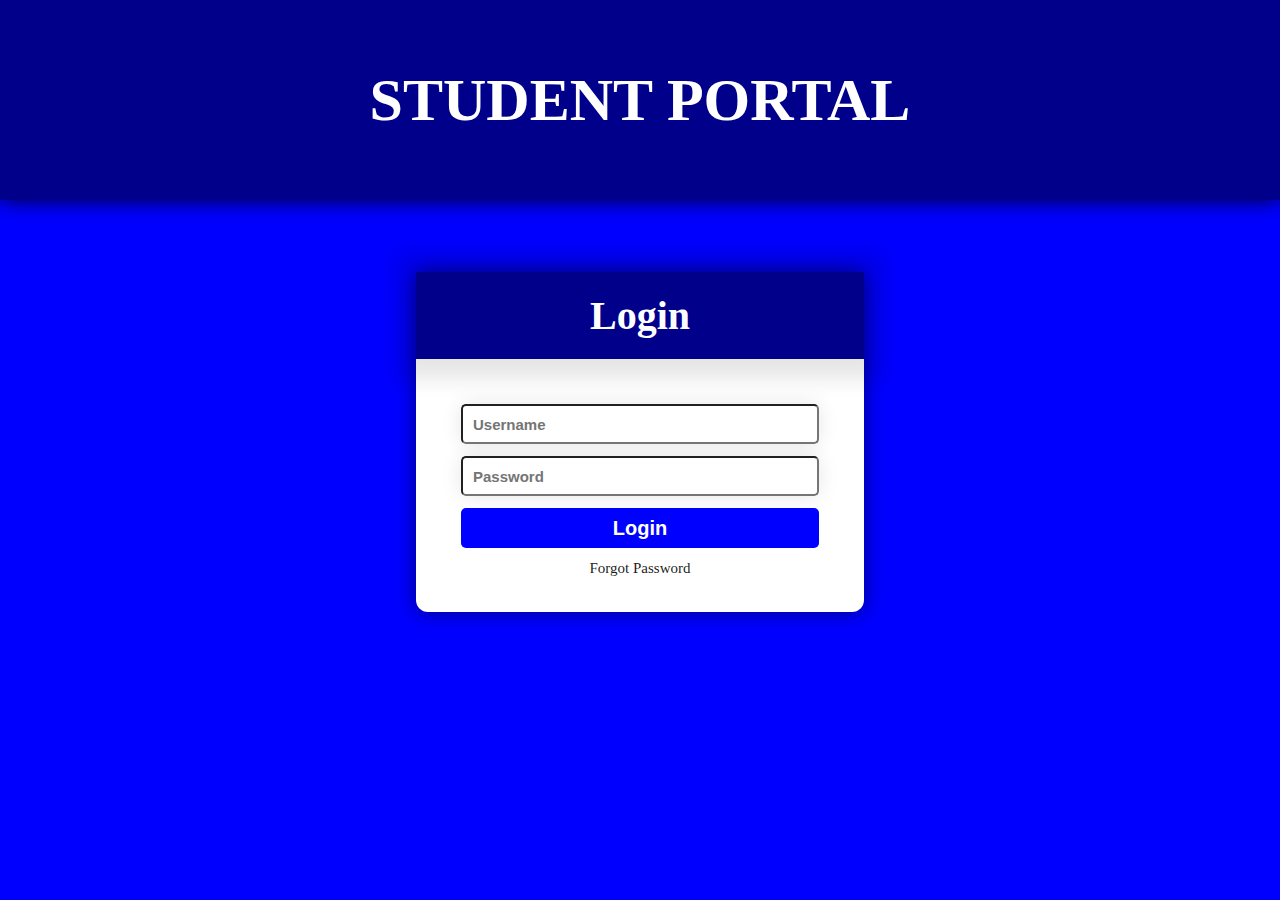
<file: index.html>
<!DOCTYPE html>
<html>
<head>
	<meta charset="utf-8">
	<meta name="viewport" content="width=device-width, initial-scale=1">
	<link rel="stylesheet" type="text/css" href="style.css">
	<!-- <script src="javascript.js"></script> -->
	<title>Students Portal</title>
</head>
<body>
	<div class="account-page">
		<div class="intro">STUDENT PORTAL</div>
		<div class="none"></div>
		<div class="container">
			<span>Login</span>
			<form onsubmit = "" action="home.html" method="post">
				<input type="text" placeholder="Username" required>
				<input type="password" placeholder="Password" required><br>
				<button type="submit">Login</button><br>
				<a href="home.html">Forgot Password</a>
			</form>	
		</div>
	</div>
</body>
</html>
</file>
<file: style.css>
*{
	margin: 0;
	padding: 0;
	box-sizing: border-box;
	text-decoration: none;
}
body{
	background-color: blue;
}
.account-page .intro{
	text-align: center;
	width: 100%;
	height: 200px;
	top: 0;
	color: white;
	line-height: 200px;
	font-size: 60px;
	font-weight: bold;
	box-shadow: 0 0 20px 0px rgba(0, 0, 0, 0.8);
	background: darkblue;
	user-select: none;
}
.account-page .none{
	width: 100%;
	height: 8vh;
}
.account-page .container{
	background: white;
	width: 30%;
	height: 340px;
	box-shadow: 0 0 20px 0px rgba(0, 0, 0, 0.5);
	justify-content: center;
	align-items: center;
	margin: auto;
	display: block;
	border-radius: 12px;
}
.account-page span{
 	font-weight: bold;
 	font-size: 40px;
	padding: 20px 0;
	color: white;
	display: block;
	user-select: none;
	text-align: center;
	background: darkblue;
	box-shadow: 0 0 20px 20px rgba(0, 0, 0, 0.1);
}
.account-page .container form{
	margin: 45px ;
}
.account-page input{
   width: 100%;
   height: 40px;
   color: black;
   font-weight: bold;
   font-size: 15px;
   outline-color: blue;
   padding: 10px;
   margin-bottom: 12px;
   border-radius: 5px;
   box-shadow: 0 0 20px 0px rgba(0, 0, 0, 0.1);
}
.account-page button{
	width: 100%;
	height: 40px;
	border: none;
	cursor: pointer;
	background-color: blue;
	border-radius: 5px;
	color: white;
	font-size: 20px;
	font-weight: bold;
	transition: .5s ease;
	margin-bottom: 12px;
}
.account-page button:hover{
	background: rgba(0, 0, 100, 1.0);
}
.account-page a{
	font-size: 15px;
	color: rgba(0, 0, 0, 0.9);
	align-items: center;
	justify-content: center;
	display: flex;
}
@media (max-width: 1654px){
	.account-page .container{
		width: 35%;
	}
}
@media (max-width: 1200px){
	.account-page .container{
		width: 50%;
	}
}
@media (max-width: 840px){
	.account-page .intro{
		font-size: 50px;
	}
}
@media (max-width: 700px){
	.account-page .container{
		width: 70%;
	}
	.account-page .intro{
		font-size: 40px;
	}
}
@media (max-width: 600px){
	.account-page .intro{
		font-size: 35px;
	}
}
@media (max-width: 520px){
	.account-page .intro{
		font-size: 30px;
	}
}
	@media (max-width: 435px){
	.account-page .intro{
		font-size: 25px;
	}
}
	@media (max-width: 340px){
	.account-page .intro{
		font-size: 20px;
	}
	.account-page span{
		font-size: 30px;
	}
}


 /*home page*/

.nav-bar{
	display: flex;
	color: white;
	height: 80px;
	width: 100%;
	top: 0;
	background-color: darkblue;
	justify-content: space-between;
	align-items: center;
	line-height: 80px;
}
.nav-bar .logo{
	margin: 0 0 0 4%;
}
.nav-bar .logo a{
	color: white;
	font-size: 20px;
	padding: 10px;
	border-radius: 5px;
	transition: 0.7s ease;
}
.nav-bar .logo a:hover{
	background: rgba(0, 0, 255, 0.5);
}
.nav-bar .logout{
	margin-right: 4%;
}
.nav-bar .logout .welcome-message{
	padding-right: 10px;
}
.nav-bar .logout .welcome-message .fa-user{
	margin-right: 5px;
}
.nav-bar .logout a{
	color: white;
	font-size: 16px;
	padding: 10px;
	background: black;
	border-radius: 5px;
	font-weight: bold;
	transition: 0.7s ease;
}
.nav-bar .logout a:hover{
	background: rgba(0, 0, 255, 0.5);
}
.nav-bar .logout a .fa-power-off{
	margin-right: 5px;
}
.home-body{
	background-image: linear-gradient(to right,rgba(0, 0, 255, 0.2),rgba(0, 0, 255, 0.2),rgba(0, 0, 255, 0.3)),url('images/Schedule_img.jpeg');
	width: 100%;
	height: 100%;
	background-repeat: no-repeat;
}
.body-container nav{
	display: block;
}
.body-container nav .ul-1, .ul-2, .ul-3{
	display: flex;
	list-style-type: none;
	justify-content: space-evenly;
	align-items: center;
	flex-wrap: wrap;
	text-align: center;
}
.body-container nav ul{
	margin: 100px 0 0 0;
}
.body-container nav ul-3{
	margin-bottom: 50px;
}
.body-container nav .ul-1 li{
	align-items: center;
	justify-content: center;
}
.body-container nav .ul-1 li a{
	color: darkblue;
	background-color: skyblue;
	font-size: 20px;
	font-weight: bold;
	padding: 30px 60px;
	box-shadow: 0 20px 20px 0px rgba(0, 0, 0, 0.4);
	border-radius: 6px;
	transition: 0.8s ease;
}
.body-container nav .ul-1 li a .fa-graduation-cap{
	margin-right: 10px;
}
.body-container nav .ul-2 li{
	align-items: center;
	justify-content: center;
	/*padding: 30px 0px;*/
}
.body-container nav .ul-2 li a{
	color: darkblue;
	font-size: 20px;
	background-color: skyblue;
	font-weight: bold;
	border-radius: 5px;
	padding: 30px 70px;
	transition: 0.8s ease;
}
.body-container nav .ul-2 li a .fa-cog{
	margin-right: 10px;
}
.body-container nav ul li a:hover{
	background: rgba(0, 0, 255, 0.8);
	color: white;
}
.body-container nav .ul-3 li a{
	color: darkblue;
	font-size: 20px;
	background-color: skyblue;
	font-weight: bold;
	border-radius: 5px;
	padding: 30px 50px;
	transition: 0.8s ease;
}
.footer{
	background: black;
	color: white;
	font-size: 16px;
	width: 100%;
	height: 88.5px;
	line-height: 88.5px;
	display: flex;
	justify-content: space-between;
	padding: 0 15px;
	bottom: 0;
}
.footer .fa-copyright{
	margin-right: 5px;
}
.students-list-1{
	display: flex;
	width: 100%;
	height: 50px;
	color: black;
	justify-content: space-between;
	align-items: center;
	margin-top: 80px;
	background-color: #efefef;
	line-height: 50px;
}
.students-list-1 .list-1{
	display: flex;
	margin-left: 5%;
	align-items: center;
}
.students-list-1 a{
	font-size: 20px;
	font-weight: bold;
}
.students-list-1 section{
	font-size: 30px;
	margin: 0 5px 0 5px;
}
.students-list-1 p{
	font-size: 18px;
}
#list-5{
	display: flex;
	margin: 0 5%;
}
#list-5 button{
	height: 40px;
	width: 35vh;
}
.students-list-1 button{
	border: none;
	background-color: darkblue;
	padding: 12px 14px;
	font-size: 18px;
	font-weight: bold;
	cursor: pointer;
	color: white;
	border-radius: 5px;
	transition: .7s ease;
	margin: 0 5%;
}
.students-list-1 button:hover{
	background: rgba(0, 0, 255, 0.8);
}
.list-2{
	font-size: 30px;
	font-weight: bold;
	color: darkblue;
	margin: 15px 0 5px 5%;

}
.info{
	/*background: #efefef;*/
}
.students-list-2{
	display: flex;
	margin-left: 5%;
	margin-bottom: 30px;
	color: black;
	font-size: 19px;
}
.students-list-2 .list-4{
	margin: 0 5px;
}
.students-list-3{
	margin: 0 20% 50px 20%;
	margin-left: 20%;
	margin-bottom: 50px;
}
.students-list-3 p{
	font-size: 21px;
	font-weight: bold;
	margin: 10px 0;
}
.students-list-3 table .table-1{
	background-color: skyblue;
}
.students-list-3 table .table-2{
	background-color: darkgray;
}
.students-list-3 table{
	font-size: 21px;
	border-collapse: collapse;
}
.students-list-3 table tr{
	height: 65px;
}
.students-list-3 table tr td{
	width: 60vh;
	padding-left: 18px;
}
.students-list-4{
	margin: 0 5%;
	display: block;
	margin-bottom: 30px;
	text-align: center;
}
.students-list-4 table{
	border-collapse: collapse;
	border-color: darkgray;
	font-size: 21px;
}
.students-list-4 table tr{
	height: 65px;
}
.students-list-4 table tr td{
	width: 100vh;
}
.students-list-4 table .row-1{
	background-color: skyblue;
}
.students-list-4 table .row-2{
	background-color: darkgrey;
}
#bal{
	background-color: black;
	border-radius: 10px;
	width: 17vh;
	height:38px;
	align-items: center;
	justify-content: center;
	display: flex;
	font-size: 18px;
}

/*settings*/

.body{
	/*background-image: linear-gradient(to right,rgba(0, 0, 255, 0.2),rgba(0, 0, 255, 0.2),rgba(0, 0, 255, 0.3)),url('images/hero_slider_5.jpg');
	background-size: 100%;
	background-repeat: no-repeat;*/
}
.set{
	margin: 0 10%;
	width: 100%;
}
.set form{
	display: block;
	margin: 0 18%;
	align-items: center;
	justify-content: center;
}
.set .set-1{
	font-size: 40px;
	margin: 0 13%;
	font-weight: bold;
}
.set .set-2{
	margin: 0 18%;
	font-size: 17px;
	margin-bottom: 2px;
}
.set form label{
	font-size: 22px;
	font-weight: bold;
	display: flex;
}
.set form span input{
	user-select: none;
}
.set form input{
	width: 30%;
	height: 40px;
   color: black;
   font-weight: bold;
   font-size: 15px;
   outline-color: blue;
   padding: 10px;
   margin: 10px 0;
   background-color: blanchedalmond;
   border-radius: 5px;
   box-shadow: 0 0 20px 0px rgba(0, 0, 0, 0.1);
}
.set form button{
	width: 30%;
	height: 40px;
	margin-top: 20px;
	margin-bottom: 30px;
	background-color: skyblue;
	color: darkblue;
	font-size: 20px;
	cursor: pointer;
	font-weight: bold;
	border: none;
	border-radius: 5px;
	transition: .7s ease;
}
.set form button:hover{
	background: rgba(0, 0, 255, 0.8);
	color: white;
}


/*finance*/

.finance{
	margin: 0 10%;
	display: block;
	margin-bottom: 30px;
}
.finance table{
	border-collapse: collapse;
	border-color: darkgray;
	font-size: 21px;
	text-align: center;
}
.finance table tr{
	height: 65px;
}
.finance table tr td{
	width: 100vh;
}
</file>
